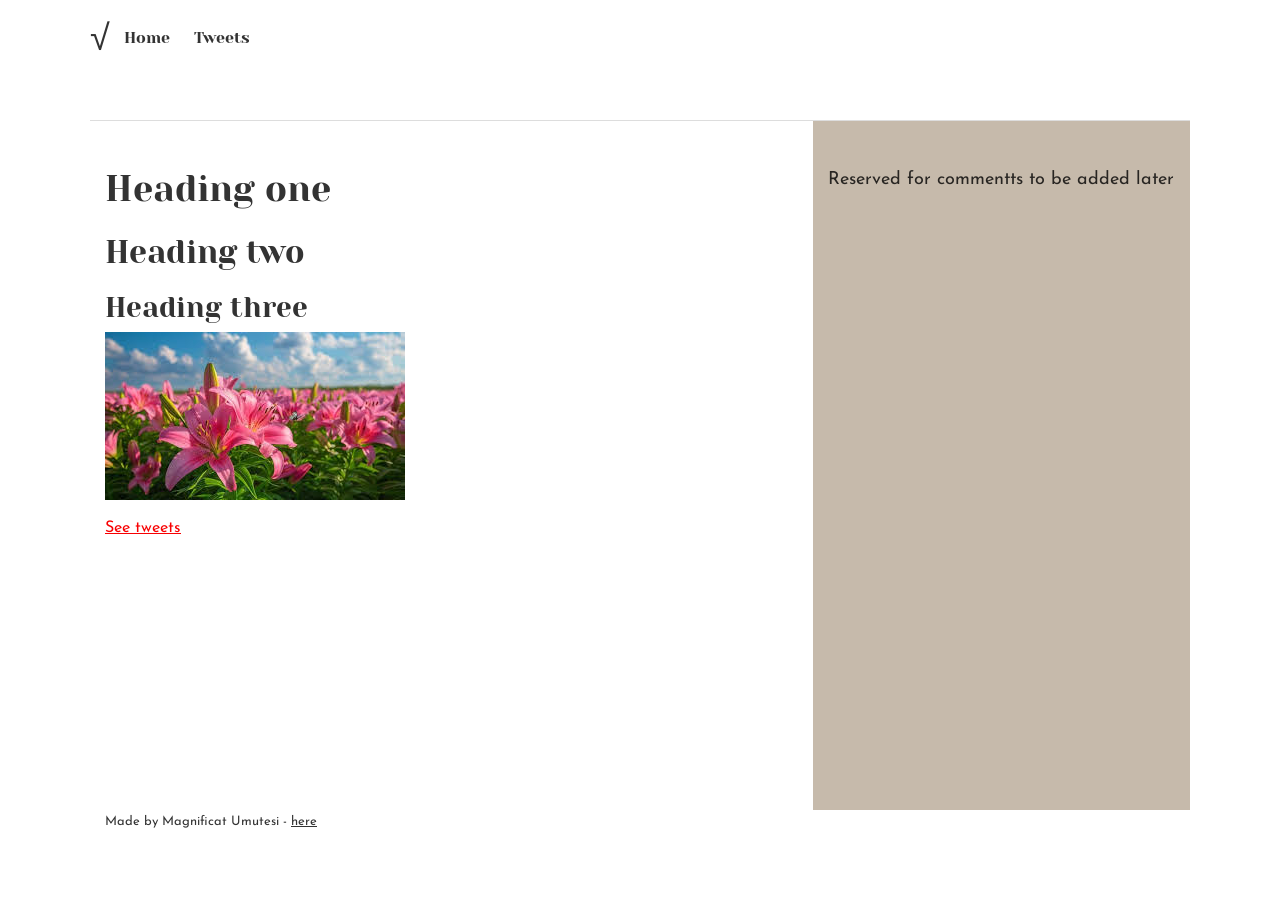
<file: css_basic/index.html>
<!doctype html>
<html lang="en">
  <head>
    <meta charset="UTF-8" />
    <meta name="viewport" content="width=device-width, initial-scale=1.0" />
    <link href="base.css" rel="stylesheet" />
    <link href="styles.css" rel="stylesheet" />
    <title>Basic html page</title>
  </head>
  <body class="works_on_smartphone">
    <header>
      <ul>
        <li class="logo">&#8730;</li>
        <li><a href="index.html">Home</a></li>
        <li><a href="tweets.html">Tweets </a></li>
      </ul>
    </header>
    <main>
      <article>
        <h1>Heading one</h1>
        <h2>Heading two</h2>
        <h3>Heading three</h3>

        <a href="https://www.alueducation.com/">
          <img
            src="[data-uri]"
            alt="Field of lilies"
          /> </a
        ><br />
        <br />
        <a href="tweets.html">See tweets</a>
      </article>
      <aside>Reserved for commentts to be added later</aside>
    </main>
    <footer>
      <p>
        Made by Magnificat Umutesi -
        <a href="https://www.alueducation.com/" target="_blank" rel="noopener"
          >here</a
        >
      </p>
    </footer>
  </body>
</html>
</file>
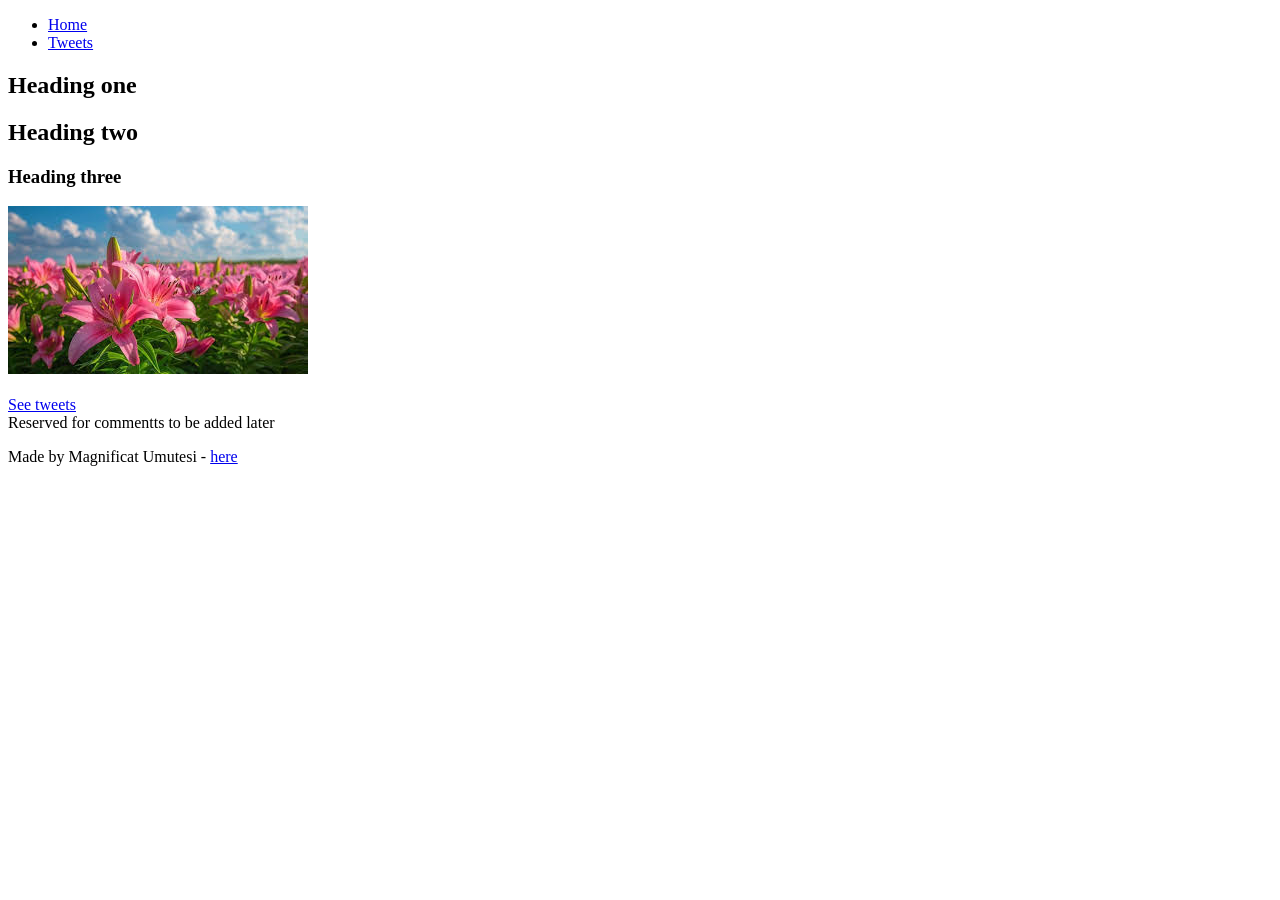
<file: html_basic/index.html>
<!doctype html>
<html lang="en">
  <head>
    <meta charset="UTF-8" />
    <meta name="viewport" content="width=device-width, initial-scale=1.0" />
    <title>Basic html page</title>
  </head>
  <body>
    <header>
      <ul>
        <li><a href="index.html">Home</a></li>
        <li><a href="tweets.html">Tweets </a></li>
      </ul>
    </header>
    <main>
      <article>
        <h1>Heading one</h1>
        <h2>Heading two</h2>
        <h3>Heading three</h3>

        <a href="https://www.alueducation.com/">
          <img
            src="[data-uri]"
            alt="Field of lilies"
          /> </a
        ><br />
        <br />
        <a href="tweets.html">See tweets</a>
      </article>
      <aside>Reserved for commentts to be added later</aside>
    </main>
    <footer>
      <p>
        Made by Magnificat Umutesi -
        <a href="https://www.alueducation.com/" target="_blank" rel="noopener">here</a>
      </p>
    </footer>
  </body>
</html>
</file>
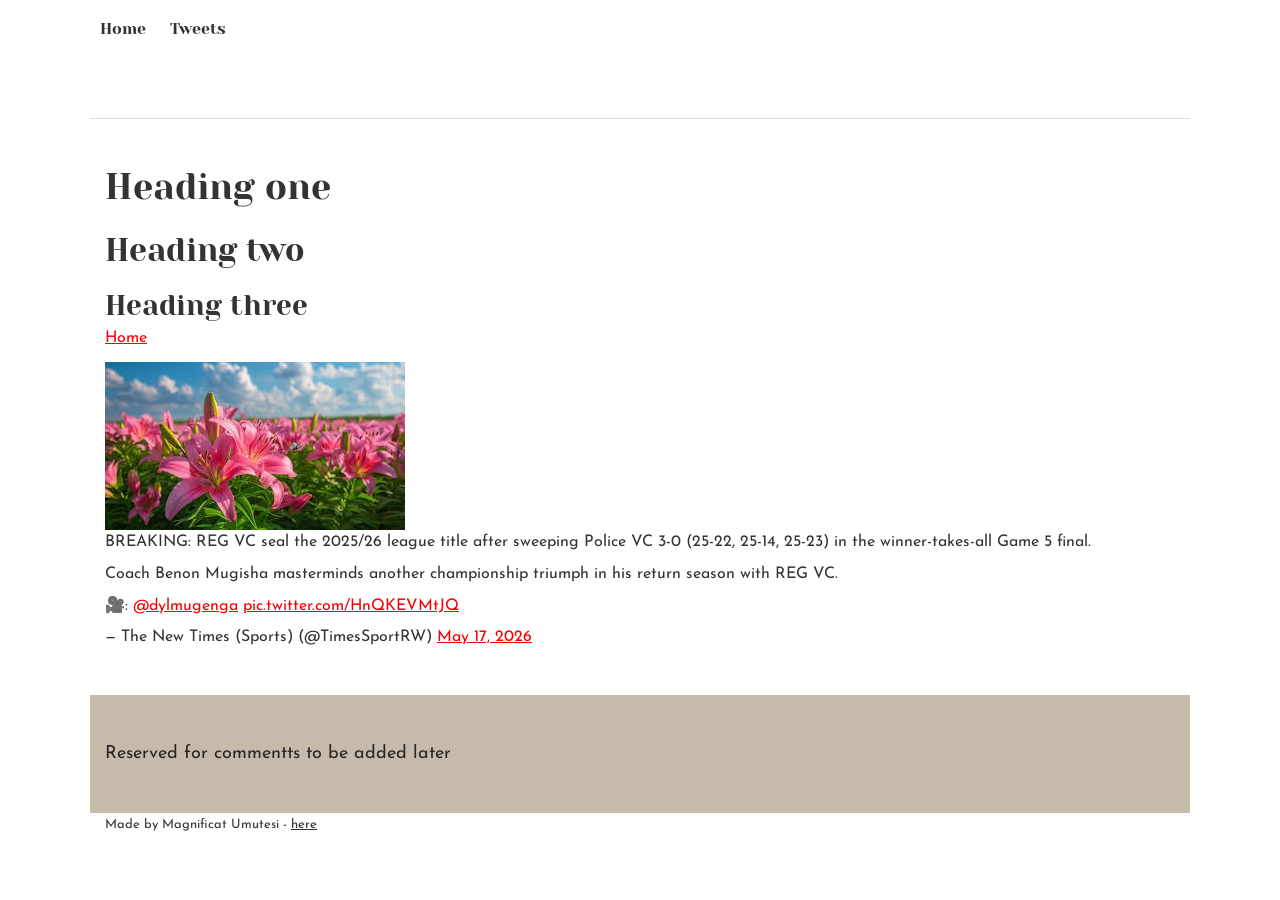
<file: css_basic/tweets.html>
<!doctype html>
<html lang="en">
  <head>
    <meta charset="UTF-8" />
    <meta name="viewport" content="width=device-width, initial-scale=1.0" />
    <link href="base.css" rel="stylesheet" />
    <link href="styles.css" rel="stylesheet" />
    <title>Basic html page</title>
  </head>
  <body class="works_on_smartphone">
    <header>
      <ul>
        <li><a href="index.html">Home</a></li>
        <li><a href="tweets.html">Tweets </a></li>
      </ul>
    </header>
    <main>
      <article>
        <h1>Heading one</h1>
        <h2>Heading two</h2>
        <h3>Heading three</h3>
        <a href="index.html">Home</a><br /><br />
        <a href="https://www.alueducation.com/">
          <img
            src="[data-uri]"
            alt="Field of lilies"
          />
        </a>
        <blockquote class="twitter-tweet">
          <p lang="en" dir="ltr">
            BREAKING: REG VC seal the 2025/26 league title after sweeping Police
            VC 3-0 (25-22, 25-14, 25-23) in the winner-takes-all Game 5
            final.<br /><br />Coach Benon Mugisha masterminds another
            championship triumph in his return season with REG VC.<br /><br />🎥:
            <a href="https://twitter.com/dylmugenga?ref_src=twsrc%5Etfw"
              >@dylmugenga</a
            >
            <a href="https://t.co/HnQKEVMtJQ">pic.twitter.com/HnQKEVMtJQ</a>
          </p>
          &mdash; The New Times (Sports) (@TimesSportRW)
          <a
            href="https://twitter.com/TimesSportRW/status/2056021723468755349?ref_src=twsrc%5Etfw"
            >May 17, 2026</a
          >
        </blockquote>
        <script
          async
          src="https://platform.twitter.com/widgets.js"
          charset="utf-8"
        ></script>
      </article>
    </main>
    <aside>Reserved for commentts to be added later</aside>
    <footer>
      <p>
        Made by Magnificat Umutesi -
        <a href="https://www.alueducation.com/" target="_blank" rel="noopener"
          >here</a
        >
      </p>
    </footer>
  </body>
</html>
</file>
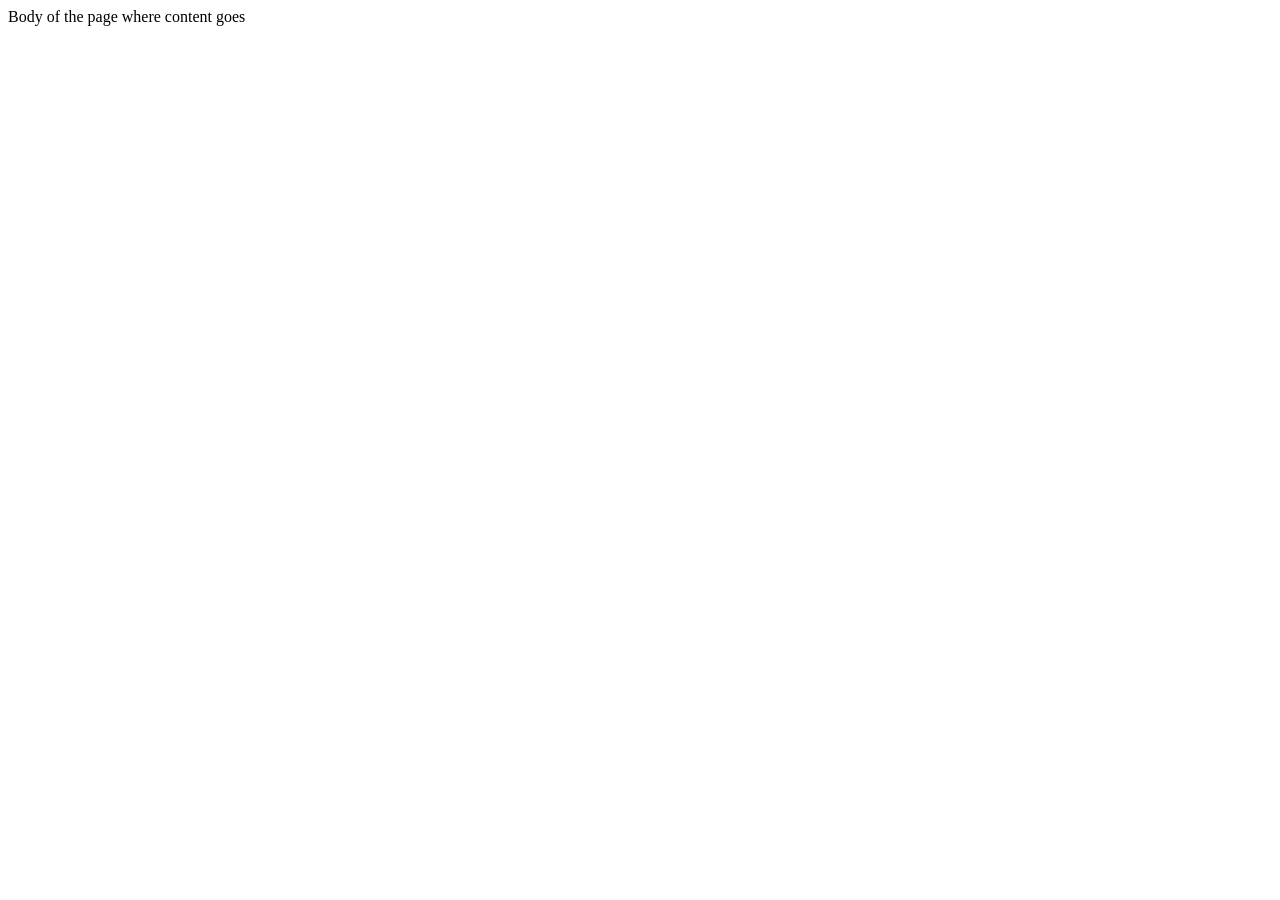
<file: html_basic/base_index.html>
<!doctype html>
<html lang="en">
  <head>
    <meta charset="UTF-8" />
    <meta name="viewport" content="width=device-width, initial-scale=1.0" />
    <title>Basic html page</title>
  </head>
  <body>
    Body of the page where content goes
  </body>
</html>
</file>
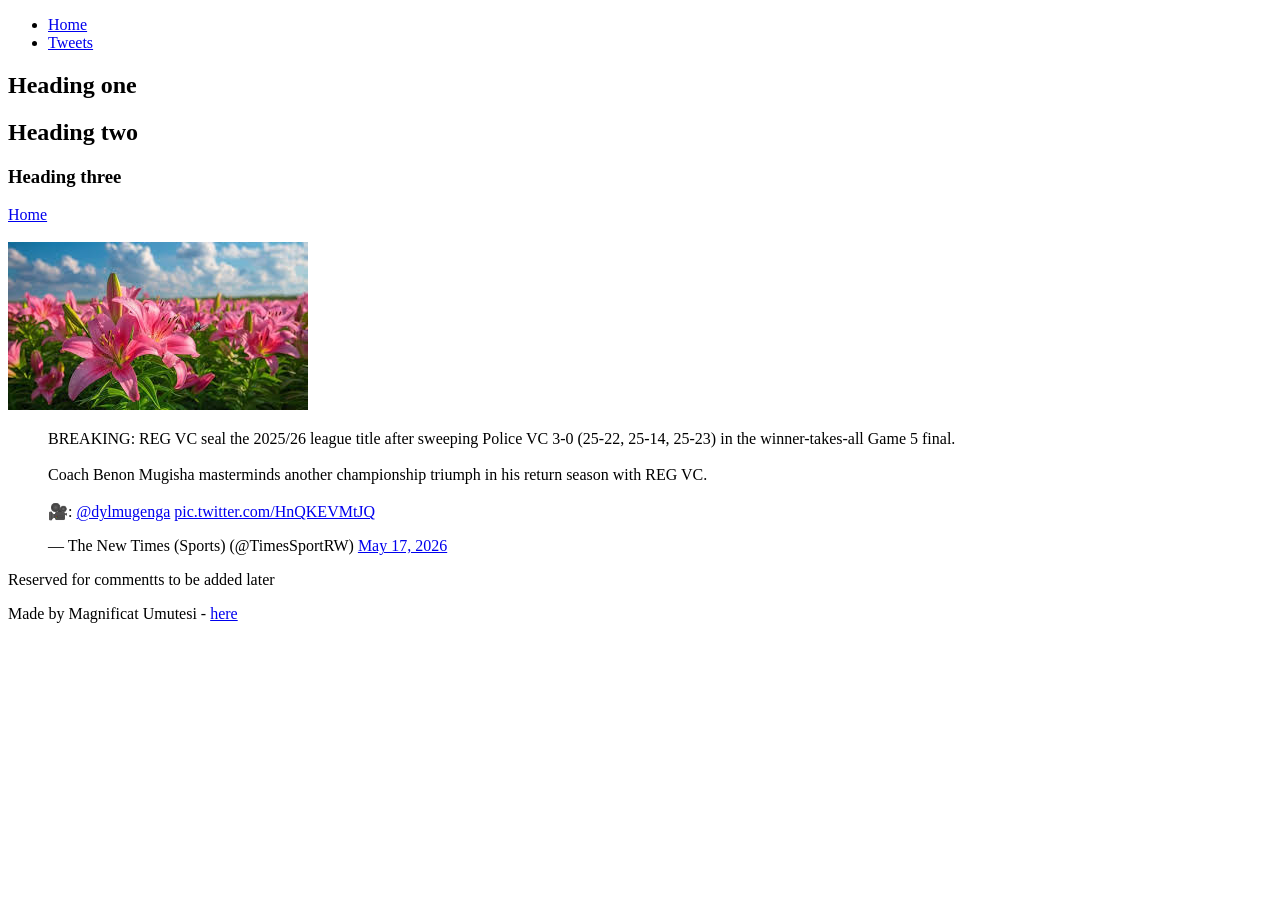
<file: html_basic/tweets.html>
<!doctype html>
<html lang="en">
  <head>
    <meta charset="UTF-8" />
    <meta name="viewport" content="width=device-width, initial-scale=1.0" />
    <title>Basic html page</title>
  </head>
  <body>
    <header>
      <ul>
        <li><a href="index.html">Home</a></li>
        <li><a href="tweets.html">Tweets </a></li>
      </ul>
    </header>
    <main>
      <article>
        <h1>Heading one</h1>
        <h2>Heading two</h2>
        <h3>Heading three</h3>
        <a href="index.html">Home</a><br /><br />
        <a href="https://www.alueducation.com/">
          <img
            src="[data-uri]"
            alt="Field of lilies"
          />
        </a>
        <blockquote class="twitter-tweet">
          <p lang="en" dir="ltr">
            BREAKING: REG VC seal the 2025/26 league title after sweeping Police
            VC 3-0 (25-22, 25-14, 25-23) in the winner-takes-all Game 5
            final.<br /><br />Coach Benon Mugisha masterminds another
            championship triumph in his return season with REG VC.<br /><br />🎥:
            <a href="https://twitter.com/dylmugenga?ref_src=twsrc%5Etfw"
              >@dylmugenga</a
            >
            <a href="https://t.co/HnQKEVMtJQ">pic.twitter.com/HnQKEVMtJQ</a>
          </p>
          &mdash; The New Times (Sports) (@TimesSportRW)
          <a
            href="https://twitter.com/TimesSportRW/status/2056021723468755349?ref_src=twsrc%5Etfw"
            >May 17, 2026</a
          >
        </blockquote>
        <script
          async
          src="https://platform.twitter.com/widgets.js"
          charset="utf-8"
        ></script>
      </article>
    </main>
    <aside>Reserved for commentts to be added later</aside>
    <footer>
      <p>
        Made by Magnificat Umutesi -
        <a href="https://www.alueducation.com/" target="_blank" rel="noopener">here</a>
      </p>
    </footer>
  </body>
</html>
</file>
<file: css_basic/base.css>
/* Importing webfonts */
/* (If you're learning CSS, you should disregard that) */

@import url(https://fonts.googleapis.com/css?family=Yeseva+One);
@import url(https://fonts.googleapis.com/css?family=Josefin+Sans:400,700,700italic,400italic);

/* CSS reset rules */

html,
body {
  height: 100%;
  min-height: 100%;
}
html,
body,
div,
span,
applet,
object,
iframe,
h1,
h2,
h3,
h4,
h5,
h6,
p,
blockquote,
pre,
a,
abbr,
acronym,
address,
big,
cite,
code,
del,
dfn,
img,
ins,
kbd,
q,
s,
samp,
small,
strike,
sub,
sup,
tt,
var,
b,
u,
i,
center,
dl,
dt,
dd,
fieldset,
form,
label,
legend,
table,
caption,
tbody,
tfoot,
thead,
tr,
th,
td,
article,
aside,
canvas,
details,
embed,
figure,
figcaption,
footer,
header,
hgroup,
menu,
nav,
output,
ruby,
section,
summary,
time,
mark,
audio,
video {
  margin: 0;
  padding: 0;
  border: 0;
  font-size: 100%;
  font: inherit;
  vertical-align: baseline;
}
/* HTML5 display-role reset for older browsers */
article,
aside,
details,
figcaption,
figure,
footer,
header,
hgroup,
menu,
nav,
section {
  display: block;
}
body {
  line-height: 1;
}
blockquote,
q {
  quotes: none;
}
blockquote:before,
blockquote:after,
q:before,
q:after {
  content: "";
  content: none;
}
table {
  border-collapse: collapse;
  border-spacing: 0;
}

/* Fonts and colors */

body {
  font-family: "Josefin Sans", serif;
  color: rgba(0, 0, 0, 0.8);
}
h1,
h2,
h3,
h4,
h5,
h6,
header {
  font-family: "Yeseva One", sans-serif;
}
article {
}
header {
  border-bottom: 1px solid rgb(221, 221, 221);
  transition: border-bottom-color 1s ease;
}
header a {
  color: rgba(0, 0, 0, 0.8);
}
aside {
  background: #fafafa;
}
aside p {
  border: 1px solid #bbb;
  background: #ddd;
  color: black;
}
footer a {
  color: rgba(0, 0, 0, 0.8);
}
a {
  color: #f80002;
}

/* Positioning and margins */

@media (min-width: 1100px) {
  body {
    width: 1100px;
    margin: 0 auto;
  }
}

article {
  padding: 50px 15px;
}
article > *:first-child {
  margin-top: 0;
}
aside {
  padding: 50px 15px;
}
header .right {
  float: right;
  margin: 0 10px 15px;
}

/* Header */
header {
  padding: 20px 0;
  height: 80px;
}
header ul {
  list-style: none;
  margin: 0;
  padding: 0;
}
header li {
  display: inline;
  vertical-align: middle;
}
header li:first-child {
  margin: 0;
}
header li a {
  margin: 0 10px;
}
header li.logo {
  font-size: 36px;
}
header a {
  text-decoration: none;
}

/* Aside */

aside p {
  border-radius: 10px;
  padding: 20px 20px;
}

/* Footer */

footer {
  padding: 5px 15px;
  height: 80px;
}

/* Text styles and margins */

p {
  margin-bottom: 15px;
}
h1 {
  font-size: 36px;
  margin: 40px 0 20px;
}
h2 {
  font-size: 32px;
  margin: 30px 0 15px;
}
h3 {
  font-size: 28px;
  margin: 25px 0 10px;
}
h4 {
  font-size: 20px;
  font-weight: bold;
  margin: 20px 0 10px;
}
h5 {
  font-size: 18px;
  font-weight: bold;
  margin: 15px 0 10px;
}
h6 {
  font-weight: bold;
  margin: 5px 0;
}

@media (max-width: 800px) {
  body.works_on_smartphone {
    display: block;
  }
  body.works_on_smartphone main {
    display: block;
  }
  header .right {
    float: none;
  }
}
</file>
<file: css_basic/styles.css>
body {
  display: flex;
  flex-direction: column;
}
main {
  display: flex;
  flex-direction: row;
  flex: auto;
}
aside {
  flex: 1;
  background-color: rgb(198, 186, 171);
  font-size: large;
}
article {
  flex: 2;
}

footer {
  font-size: small;
}
</file>
